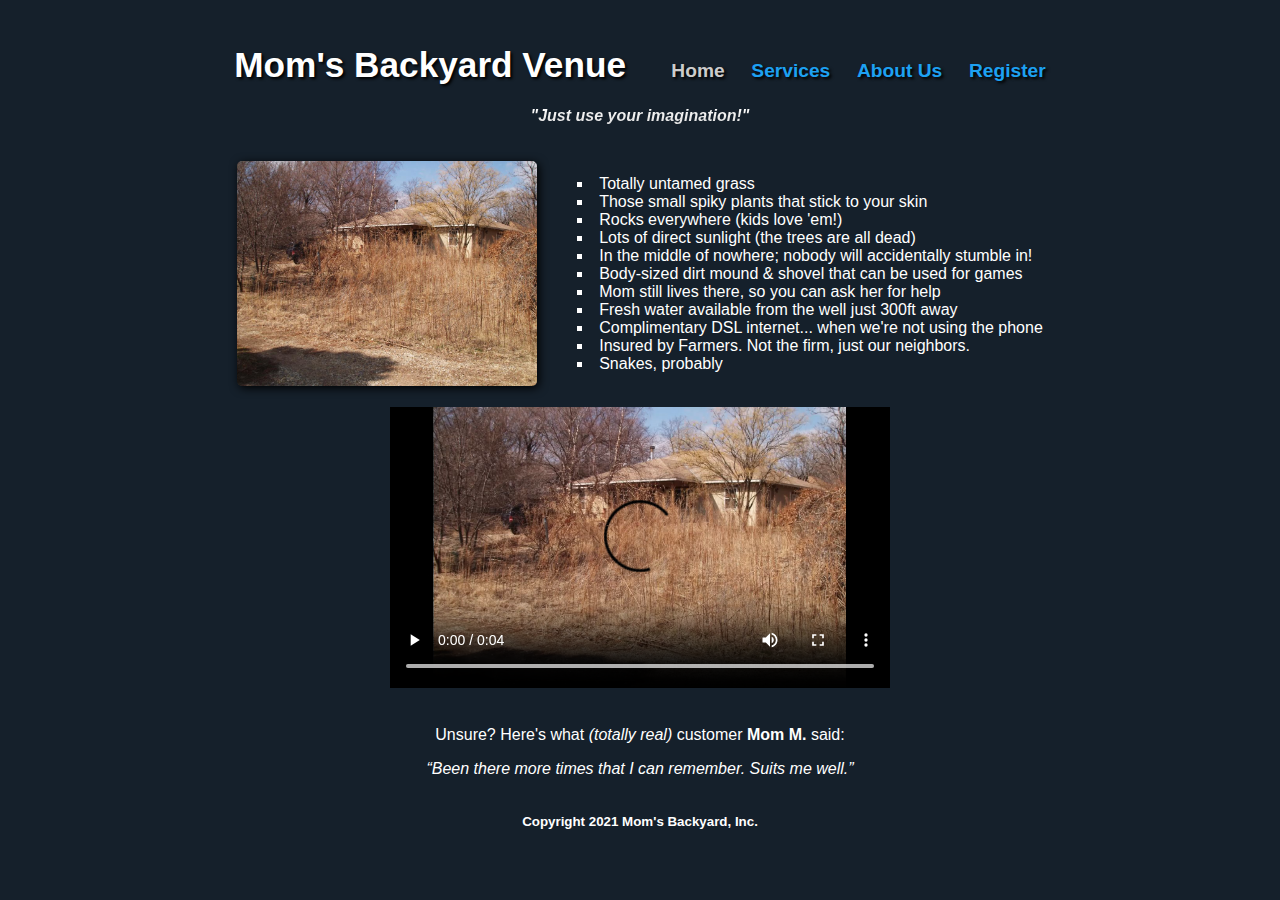
<file: index.html>
<!doctype html>

<!-- Created by Noah Lang on 2/20/2021 -->
<!-- Edited for Assignment 2 submission on 3/14/2021 -->

<html lang="en">
	<!-- Text & image for website tab -->
	<head>
		<title>Mom's Backyard</title>
		<link rel="shortcut icon" type="image/jpg" href="images/mom.png"/>

		<!-- Linking CSS -->
		<link rel="stylesheet" href="css/stylesheet.css">

		<meta charset="UTF-8">
	</head>

	<body>
		<h1> 
			<br>
			<!-- Website name at top of page -->
			<span id="companyName"> Mom's Backyard Venue </span>

			&nbsp; &nbsp;

			<!-- Links to other pages of the site. Current page is not clickable. -->
	      	<span id="currentPageNav">Home</span> &nbsp;
	      	<a href="html/services.html" class="navBarLink">Services</a> &nbsp;
	      	<a href="html/about.html" class="navBarLink">About Us</a> &nbsp;
	      	<a href="html/login.html" class="navBarLink">Register</a>
		</h1>

		<!-- Website slogan -->
		<header>
			<i> <b> "Just use your imagination!" </b> </i>
		</header>

		<br><br>

		<!-- div that contains the image of the backyard and the unordered list of features -->
		<div id="backyardImage">
			<img src="images/logo.jpeg" id="logoImage" alt="Mom's backyard">

			<ul class="pictureDescription">
				<li> Totally untamed grass </li>
				<li> Those small spiky plants that stick to your skin </li>
				<li> Rocks everywhere (kids love 'em!) </li>
				<li> Lots of direct sunlight (the trees are all dead) </li>
				<li> In the middle of nowhere; nobody will accidentally stumble in! </li>
				<li> Body-sized dirt mound & shovel that can be used for games</li>
				<li> Mom still lives there, so you can ask her for help</li>
				<li> Fresh water available from the well just 300ft away </li>
				<li> Complimentary DSL internet... when we're not using the phone </li>
				<li> Insured by Farmers. Not the firm, just our neighbors. </li>
				<li> Snakes, probably </li>
			</ul>
		</div>

		<br><br>

		<!-- Implements the mp4 video with controls -->
		<video controls id="ad">
			<source src="video/ad.mp4" type="video/mp4" id="adVideo">
		</video>

		<br><br>

		<!-- "Customer" review -->
		<p> Unsure? Here's what <i> (totally real) </i> customer <b>Mom M.</b> said: </p>
		<blockquote>
			<q><i>Been there more times that I can remember. Suits me well.</i></q>
		</blockquote>

		<br>

		<!-- (Totally legit) Copyright info at the bottom of the page -->
		<footer>
			<small>
				Copyright 2021 Mom's Backyard, Inc.
			</small>
		</footer>

		<br>

	</body>
</html>
</file>
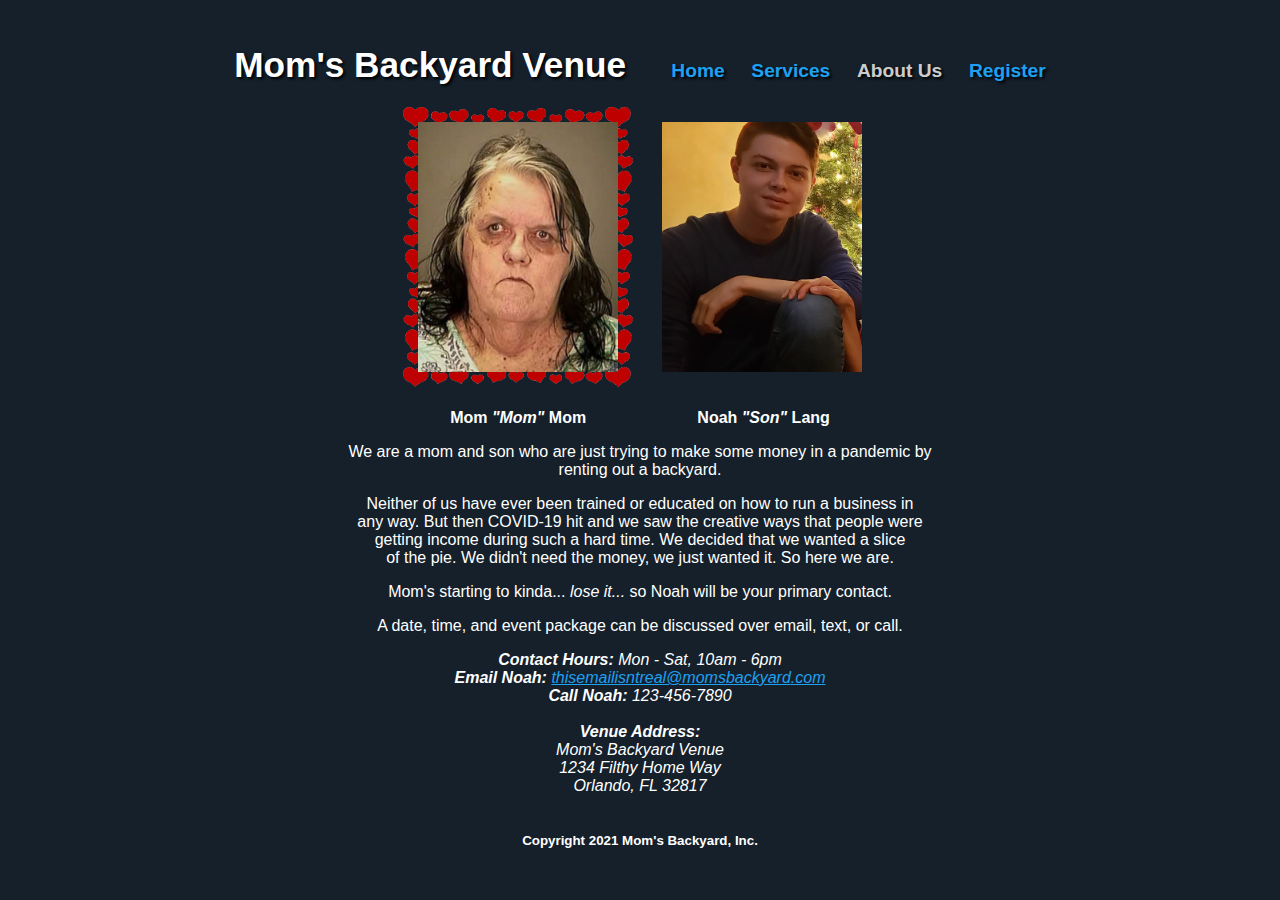
<file: html/about.html>
<!doctype html>

<!-- Created by Noah Lang on 2/20/2021 -->
<!-- Edited for Assignment 2 submission on 3/14/2021 -->

<html lang="en">
	<!-- Text & image for website tab -->
	<head>
		<title>Mom's Backyard</title>
		<link rel="shortcut icon" type="image/jpg" href="../images/mom.png"/>

		<!-- Linking CSS -->
		<link rel="stylesheet" href="../css/stylesheet.css">

		<meta charset="UTF-8">
	</head>

	<body>
		<h1> 
			<br>
			<!-- Website name at top of page -->
			<span id="companyName"> Mom's Backyard Venue </span>

			&nbsp; &nbsp;

			<!-- Links to other pages of the site. Current page is not clickable. -->
      		<a href="../index.html" class="navBarLink">Home</a> &nbsp;
      		<a href="../html/services.html" class="navBarLink">Services</a> &nbsp;
      		<span id="currentPageNav">About Us</span> &nbsp;
      		<a href="../html/login.html" class="navBarLink">Register</a>
		</h1>

		<!-- div that contains the images of mom and son with descriptions to label which is which (did I just insult myself?) -->
		<div>
			<figure id="momAndSon">
				<img src="../images/mom.png" class="peoplePics" alt="Mom" id="momPic">
				&nbsp;
				<img src="../images/noah.png" class="peoplePics" alt="Noah" id="sonPic">
				<figcaption>
					<br>
					<strong> Mom <i>"Mom"</i> Mom </strong>
					<!-- This is ugly, pretend you don't see it -->
					&nbsp;&nbsp;&nbsp;&nbsp;&nbsp;&nbsp;&nbsp;&nbsp;&nbsp;&nbsp;&nbsp;&nbsp;&nbsp;&nbsp;
					&nbsp;&nbsp;&nbsp;&nbsp;&nbsp;&nbsp;&nbsp;&nbsp;
					<strong> Noah <i>"Son"</i> Lang </strong>
				</figcaption>
			</figure>

			<!-- Actual substance that is "about us" -->
			<p> We are a mom and son who are just trying to make some money in a pandemic by <br> renting out a backyard.</p>

			<p>	Neither of us have ever been trained or educated on how to run a business in <br> 
				any way. But then COVID-19 hit and we saw the creative ways that people were <br> 
				getting income during such a hard time. We decided that we wanted a slice <br>
				of the pie. We didn't need the money, we just wanted it. So here we are.</p>

			<p>	Mom's starting to kinda... <i> lose it... </i> so Noah will be your primary contact. </p>

			<p> A date, time, and event package can be discussed over email, text, or call. </p>

			<!-- Address element that contains contact information and the venue address (all fake) -->
			<address>
				<strong>Contact Hours:</strong> Mon - Sat, 10am - 6pm <br>
				<strong>Email Noah:</strong> 
					<a href="mailto:thisemailisntreal@momsbackyard.com">thisemailisntreal@momsbackyard.com</a> <br>
				<strong>Call Noah:</strong> 123-456-7890 <br><br>

				<b>Venue Address:</b><br>
				Mom's Backyard Venue <br>
				1234 Filthy Home Way <br>
				Orlando, FL 32817 <br>
			</address>

		</div>

		<br><br>

		<!-- (Totally legit) Copyright info at the bottom of the page -->
		<footer>
			<small>
				Copyright 2021 Mom's Backyard, Inc.
			</small>
		</footer>

		<br>

	</body>
</html>
</file>
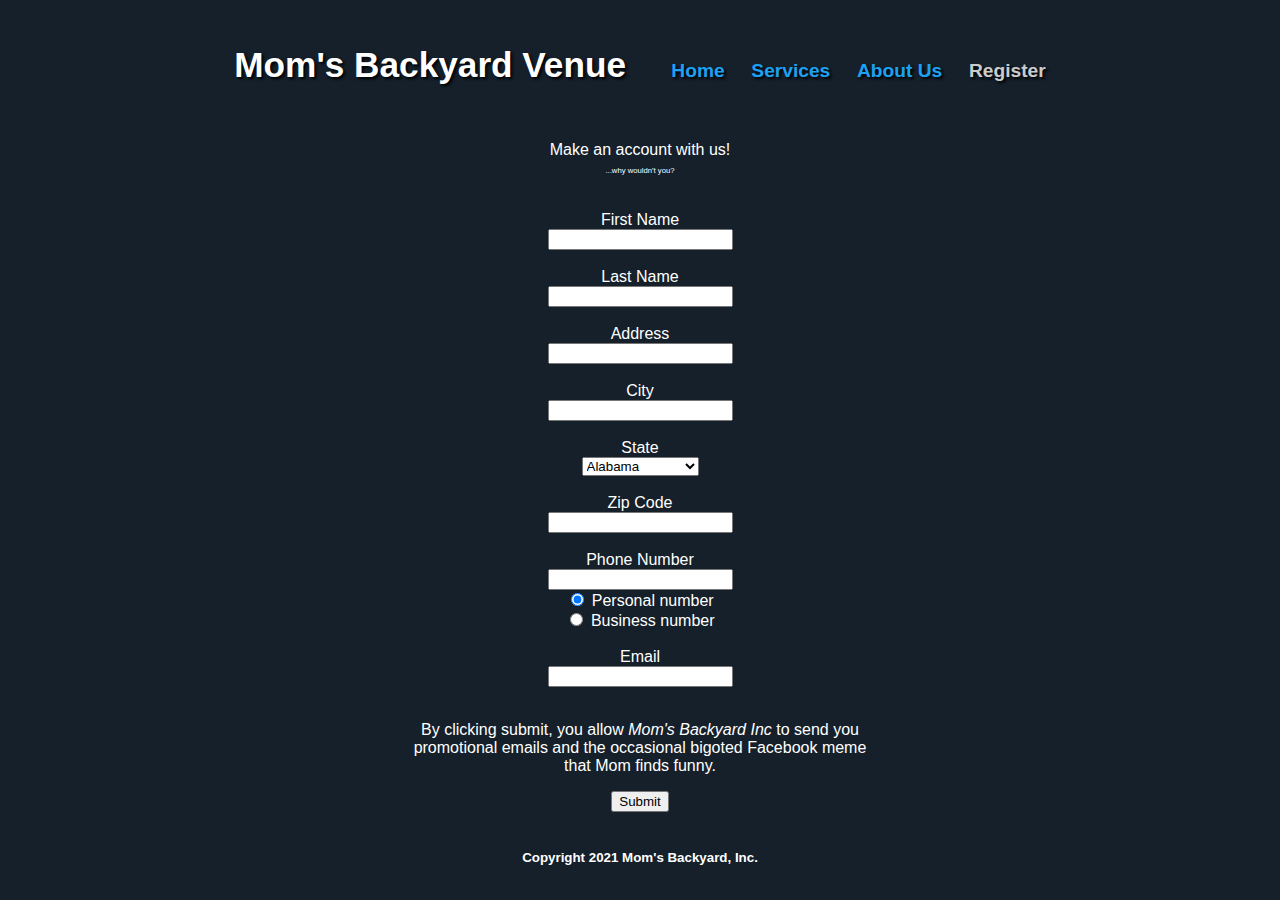
<file: html/login.html>
<!doctype html>

<!-- Created by Noah Lang on 2/20/2021 -->
<!-- Edited for Assignment 2 submission on 3/14/2021 -->

<html lang="en">
	<!-- Text & image for website tab -->
	<head>
		<title>Mom's Backyard</title>
		<link rel="shortcut icon" type="image/jpg" href="images/mom.png"/>

		<!-- Linking CSS -->
		<link rel="stylesheet" href="../css/stylesheet.css">

		<!-- Linking Javascript -->
		<script src="../javascript/javascript.js"></script>

		<meta charset="UTF-8">
	</head>

	<body>
		<h1> 
			<br>
			<!-- Website name at top of page -->
			<span id="companyName"> Mom's Backyard Venue </span>

			&nbsp; &nbsp;

			<!-- Links to other pages of the site. Current page is not clickable. -->
	      	<a href="../index.html" class="navBarLink">Home</a> &nbsp;
	      	<a href="../html/services.html" class="navBarLink">Services</a> &nbsp;
	      	<a href="../html/about.html" class="navBarLink">About Us</a> &nbsp;
	      	<span id="currentPageNav">Register</span>
		</h1>

		<!-- <img src = "../images/momhappy.png" class = "peoplePics"> -->

		<!-- Top of page text -->
		<br>
		<p> Make an account with us! <br><small><small><small><small>...why wouldn't you?</small></small></small></small></p>
		<br>

		<form action = "../index.html" name = "loginForm" onsubmit = "return validate();">
          
          	<!-- First nameinput -->
            <span>First Name </span><br>
            <input type = "text" name = "FirstName" />
            <br><br>

            <!-- Last name input -->
            <span>Last Name </span><br>
            <input type = "text" name = "LastName" />
            <br><br>

            <!-- Address input -->
            <span>Address </span><br>
            <input type = "text" name = "Address" />
            <br><br>

            <!-- City input -->
            <span>City </span><br>
            <input type = "text" name = "City" />
            <br><br>

            <!-- State select -->
			<span>State </span><br>
				<select name = "Country">
					<option value = "1" selected>Alabama</option>
					<option value = "2">Alaska</option>
					<option value = "3">Arizona</option>
					<option value = "4">Arkansas</option>
					<option value = "5">California</option>
					<option value = "6">Colorado</option>
					<option value = "7">Connecticut</option>
					<option value = "8">Delaware</option>
					<option value = "9">Florida</option>
					<option value = "10">Georgia</option>
					<option value = "11">Hawaii</option>
					<option value = "12">Idaho</option>
					<option value = "13">Illinois</option>
					<option value = "14">Indiana</option>
					<option value = "15">Iowa</option>
					<option value = "16">Kansas</option>
					<option value = "17">Kentucky</option>
					<option value = "18">Louisiana</option>
					<option value = "19">Maine</option>
					<option value = "20">Maryland</option>
					<option value = "21">Massachusetts</option>
					<option value = "22">Michigan</option>
					<option value = "23">Minnesota</option>
					<option value = "24">Mississippi</option>
					<option value = "25">Missouri</option>
					<option value = "26">Montana</option>
					<option value = "27">Nebraska</option>
					<option value = "28">Nevada</option>
					<option value = "29">New Hampshire</option>
					<option value = "30">New Jersey</option>
					<option value = "31">New Mexico</option>
					<option value = "32">New York</option>
					<option value = "33">North Carolina</option>
					<option value = "34">North Dakota</option>
					<option value = "35">Ohio</option>
					<option value = "36">Oklahoma</option>
					<option value = "37">Oregon</option>
					<option value = "38">Pennsylvania</option>
					<option value = "39">Rhode Island</option>
					<option value = "40">South Carolina</option>
					<option value = "41">South Dakota</option>
					<option value = "42">Tennessee</option>
					<option value = "43">Texas</option>
					<option value = "44">Utah</option>
					<option value = "45">Vermont</option>
					<option value = "46">Virginia</option>
					<option value = "47">Washington</option>
					<option value = "48">West Virginia</option>
					<option value = "49">Wisconsin</option>
					<option value = "50">Wyoming</option>
				</select>
            <br><br>

            <!-- Zip code input -->
            <span>Zip Code </span><br>
            <input type = "text" name = "Zip" />
            <br><br>

            <!-- Phone number input w/ radios for number type -->
            <span>Phone Number </span><br>
            <input type = "text" name = "Phone" />
            <br>
            <input type = "radio" id = "personal" name = "numberType" value = "personal" checked = "checked"> Personal number
            <br>
            <input type = "radio" id = "business" name = "numberType" value = "business"> Business number
            <br><br>
            
            <!-- Email input -->
            <span>Email </span><br>
            <input type = "text" name = "Email" />
            <br><br>

			<p> 
				By clicking submit, you allow <i> Mom's Backyard Inc </i> to send you <br> 
				promotional emails and the occasional bigoted Facebook meme <br>
				that Mom finds funny. 
			</p>
			
			<!-- Submit button -->
			<input type = "submit" value = "Submit" />
			
        </form>      

		<br><br>

		<!-- (Totally legit) Copyright info at the bottom of the page -->
		<footer>
			<small>
				Copyright 2021 Mom's Backyard, Inc.
			</small>
		</footer>

		<br>

	</body>
</html>
</file>
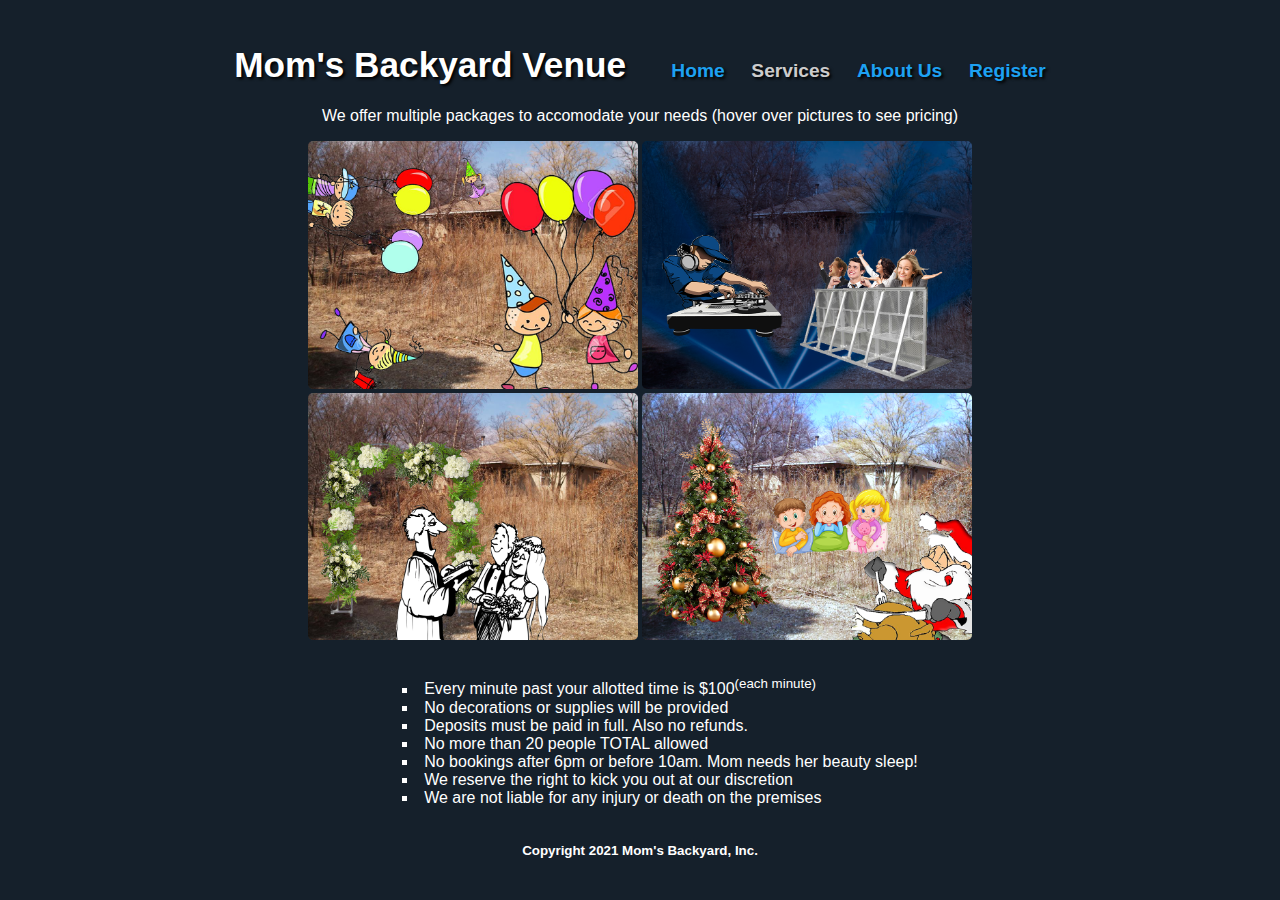
<file: html/services.html>
<!doctype html>

<!-- Created by Noah Lang on 2/20/2021 -->
<!-- Edited for Assignment 2 submission on 3/14/2021 -->

<html lang="en">
	<!-- Text & image for website tab -->
	<head>
		<title>Mom's Backyard</title>
		<link rel="shortcut icon" type="image/jpg" href="../images/mom.png"/>

		<!-- Linking CSS -->
		<link rel="stylesheet" href="../css/stylesheet.css">

		<meta charset="UTF-8">
	</head>

	<body>
		<h1> 
			<br>
			<!-- Website name at top of page -->
			<span id="companyName"> Mom's Backyard Venue </span>

			&nbsp; &nbsp;

			<!-- Links to other pages of the site. Current page is not clickable. -->
      		<a href="../index.html" class="navBarLink">Home</a> &nbsp;
      		<span id="currentPageNav">Services</span> &nbsp;
      		<a href="../html/about.html" class="navBarLink">About Us</a> &nbsp;
      		<a href="../html/login.html" class="navBarLink">Register</a>
		</h1>

		<p> We offer multiple packages to accomodate your needs (hover over pictures to see pricing) </p>

		<!-- Images of 4 different packages that are offered, hovering them shows the information text -->
		<div class="celebration">
			<img src="../images/party.png" class="partyImg" alt="Party">
			<div class="overlay">
				<div class="overlayText">&nbsp;&nbsp;&nbsp; Parties &nbsp;&nbsp;&nbsp; $500/hour</div>
			</div>
		</div>
		<div class="celebration">
			<img src="../images/concert.png" class="partyImg" alt="Concert">
			<div class="overlay">
				<div class="overlayText">Concerts $750/hour</div>
			</div>
		</div>
		<br>
		<div class="celebration">
			<img src="../images/wedding.png" class="partyImg" alt="Wedding">
			<div class="overlay">
				<div class="overlayText">Weddings $5,000/hour</div>
			</div>
		</div>
		<div class="celebration">
			<img src="../images/holiday.png" class="partyImg" alt="Holiday">
			<div class="overlay">
				<div class="overlayText">Holidays $10,000/minute</div>
			</div>
		</div>

		<br><br>

		<!-- Unordered list that shows details that apply to all packages -->
		<ul class="pictureDescription">
			<li> Every minute past your allotted time is $100<sup>(each minute)</sup> </li>
			<li> No decorations or supplies will be provided </li>
			<li> Deposits must be paid in full. Also no refunds. </li>
			<li> No more than 20 people TOTAL allowed </li>
			<li> No bookings after 6pm or before 10am. Mom needs her beauty sleep! </li>
			<li> We reserve the right to kick you out at our discretion </li>
			<li> We are not liable for any injury or death on the premises </li>
		</ul>

		<br><br>

		<!-- (Totally legit) Copyright info at the bottom of the page -->
		<footer>
			<small>
				Copyright 2021 Mom's Backyard, Inc.
			</small>
		</footer>

		<br>

	</body>
</html>
</file>
<file: css/stylesheet.css>
/* Created by Noah Lang on 2/20/2021 */
/* Edited for Assignment 2 submission on 3/14/2021 */

body 
{
	/* 100% totally copying Twitter's font and colors. They work so well! */
	font-family: 'Helvetica';
	color: white;
	text-align: center;
	margin-top: -13px;
	background-color: #15202b;
	font-style: normal;
	/*background-image: url("../images/background.jpg");
	background-repeat: repeat;
	background-size: 100%;*/
}

html
{
	background-color: #15202b;
}

input
{
	/*width: 140px;*/
}

header
{
	/* Expanding animation */
	animation-name: expand;
	animation-duration: 2s;
	animation-iteration-count: infinite;
	animation-timing-function: linear;

	/* Gradient */
	background: -webkit-linear-gradient(#FFFFFF, #DDDDDD);
  	-webkit-background-clip: text;
  	-webkit-text-fill-color: transparent;
}

#center
{
	text-align: center;
	justify-content: center;
}

h2
{
	font-size: 100%;
	background-color: #15202b;
}

blockquote
{
	font-style: italic;
}

footer
{
	font-weight: 700;
}

ul li
{
	/* Changes unordered list bullets to squares instead of circles */
	list-style-type: square;
}

/* The video container tag for the video on the home page */
#ad
{
	max-width: 500px;
}

/* The colored overlay when hovering over a picture from the "Services" page */
.overlay
{
	opacity: 0;
	position: absolute;
	top: 0;
	bottom: 0;
	left: 0;
	right: 0;
	width: 100%;
	height: 98.5%;
	transition: .5s ease;
	background-color: BLUE;
	border-radius: 5px;
}

/* The text overlay when hovering over a picture from the "Services" page */
.overlayText 
{
	top: 50%;
	left: 50%;
	color: white;
	text-align: center;
	font-size: 20px;
	position: absolute;
	-ms-transform: translate(-50%, -50%);
	-webkit-transform: translate(-50%, -50%);
	transform: translate(-50%, -50%);
	text-align: center;
	opacity: 1;
}

/* The cointainer for the pictures in the "Services" page */
.celebration
{
	display: inline-block;
	position: relative;
  	width: 330px;
}

/* When hovering over the pictures in the "Services" page, make overlay opaque */
.celebration:hover .overlay
{
	opacity: 1;
}

/* The pictures in the "Services" page */
.partyImg
{
	max-width: 330px;
	border-radius: 5px;
}

/* The cointainer the pictures of mom and son on the "About Us" page */
.peoplePics
{
	max-width: 200px;
	/*box-shadow: 2px 2px 10px #000000;
	border-radius: 5px;*/
}

/* The navigation bar's ID */
#navBar
{
	justify-content: center;
	width: 300px;
	background-color: lightgray;
}

/* The div containing the picture on the home page */
#backyardImage
{
	display: inline-block;
}

/* Website/company name that's at the very top of each page */
#companyName
{
	text-shadow: 2px 2px 3px #000000;
	font-size: 110%;
}

/* The unordered list on the "Home" page next to the image of the backyard */
.pictureDescription 
{
	position: relative;
	margin-top: 14px;
	display: inline-block;
	text-align: left;
  	list-style: inside;
}

/* The picture on the "Home" page */
#logoImage
{
	float: left;
	max-width: 300px;
	box-shadow: 2px 2px 10px #000000;
	border-radius: 5px;
}

#logoImage:hover
{
	transform: scale(1.01, 1.01);
}

/* The ID for the actual links themselves in the navigation bar */
.navBarLink
{
	font-size: 60%;
	text-decoration: none;
	text-shadow: 2px 2px 3px #000000;
}

/* The ID for the item in the navbar that corresponds to the current page */
#currentPageNav
{
	font-size: 60%;
	text-decoration: none;
	/*color: #00802b;*/
	color: #CCCCCC;
	text-shadow: 2px 2px 3px #000000;
}

/* The ID for the video on the homepage */
#advideo
{
	border-radius: 5px;
}

/* The ID for the picture of "mom" on the about page */
#momPic
{
	border: 15px solid transparent;
	border-image: url('../images/heartborder.png') 60;
}

/* The ID for the picture of me on the about page */
#sonPic
{
	border: 15px solid transparent;
}

/* Expand animation */
@keyframes expand
{
	0% {transform: scale(1,1);}
	50% {transform: scale(1.1, 1.1);}
	100% {transform: scale(1,1);}
}

/* Styling for links. Removing underlines & coloring them in a custom way */
a:link
{
	color: #1da1f2;
}
a:visited
{
	color: #1da1f3; /* Technically a different color. I wanted to keep the look I currently have, sorry :( */
}
a:active, a:hover
{
	color: #1877b2;
	transition: color .2s ease-in-out;
}
</file>
